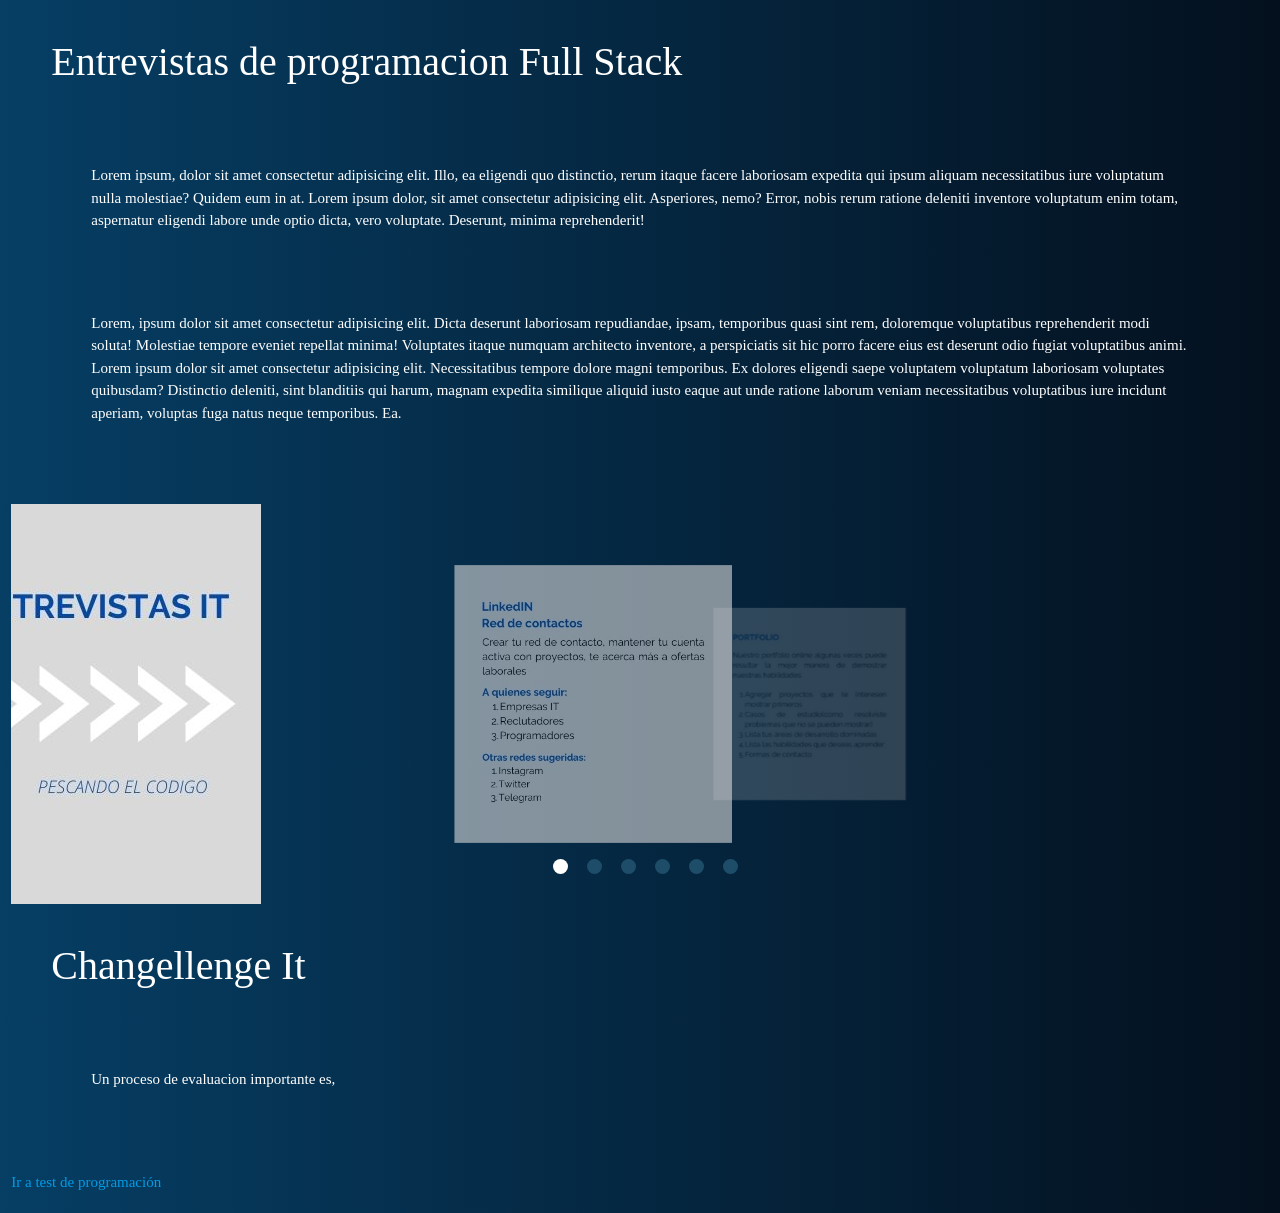
<file: entrevistas.html>
<!DOCTYPE html>
<html lang="es">

<head>
    <meta charset="UTF-8">
    <meta name="viewport" content="width=device-width, initial-scale=1.0">
    <meta http-equiv="X-UA-Caompatible" content="ie=edge">
    <title>Entrevistas</title>

    <!-- Fonts -->
    <link href="https://fonts.googleapis.com/css?family=Dancing+Script|Raleway:500,600&display=swap" rel="stylesheet">
    <!-- Compiled and minified CSS -->
    <link rel="stylesheet" href="https://cdnjs.cloudflare.com/ajax/libs/materialize/1.0.0/css/materialize.min.css">



    <!-- CSS Estilos -->
    <link rel="stylesheet" href="assets/estilosentre.css">
</head>

<body class="bodyr">
    <!--Carousel con Materialize-->

    <div class="conteiner">
        <div class="row">
            <div class="col s12">
                <h1 class="center-aling titulo">Entrevistas de programacion Full Stack </h1>
                <div class="introduccion">
                    <p class="texto">Lorem ipsum, dolor sit amet consectetur adipisicing elit. Illo, ea eligendi quo
                        distinctio, rerum itaque facere laboriosam expedita qui ipsum aliquam necessitatibus iure
                        voluptatum nulla molestiae? Quidem eum in at. Lorem ipsum dolor, sit amet consectetur
                        adipisicing elit. Asperiores, nemo? Error, nobis rerum ratione deleniti inventore voluptatum
                        enim totam, aspernatur eligendi labore unde optio dicta, vero voluptate. Deserunt, minima
                        reprehenderit!</p>
                    <p class="texto">Lorem, ipsum dolor sit amet consectetur adipisicing elit. Dicta deserunt laboriosam
                        repudiandae, ipsam, temporibus quasi sint rem, doloremque voluptatibus reprehenderit modi
                        soluta! Molestiae tempore eveniet repellat minima! Voluptates itaque numquam architecto
                        inventore, a perspiciatis sit hic porro facere eius est deserunt odio fugiat voluptatibus animi.
                        Lorem ipsum dolor sit amet consectetur adipisicing elit. Necessitatibus tempore dolore magni
                        temporibus. Ex dolores eligendi saepe voluptatem voluptatum laboriosam voluptates quibusdam?
                        Distinctio deleniti, sint blanditiis qui harum, magnam expedita similique aliquid iusto eaque
                        aut unde ratione laborum veniam necessitatibus voluptatibus iure incidunt aperiam, voluptas fuga
                        natus neque temporibus. Ea.</p>
                    <div class="carousel center-aling">
                        <div class="carousel-item">
                            <h2></h2>
                            <div class="linea-division"></div>
                            <p class="resumen"></p>
                            <img src="imgEntrevistas/0.jpg" alt="">
                        </div>

                        <div class="carousel-item">
                            <h2></h2>
                            <div class="linea-division"></div>
                            <p class="resumen"></p>
                            <img src="imgEntrevistas/1.jpg" alt="">
                        </div>

                        <div class="carousel-item">
                            <h2></h2>
                            <div class="linea-division"></div>
                            <p class="resumen"></p>
                            <img src="imgEntrevistas/3.jpg" alt="">
                        </div>
                        <div class="carousel-item">
                            <h2></h2>
                            <div class="linea-division"></div>
                            <p class="resumen"></p>
                            <img src="imgEntrevistas/2.jpg" alt="">
                        </div>
                        <div class="carousel-item">
                            <h2></h2>
                            <div class="linea-division"></div>
                            <p class="resumen"></p>
                            <img src="imgEntrevistas/4.jpg" alt="">
                        </div>
                        <div class="carousel-item">
                            <h2></h2>
                            <div class="linea-division"></div>
                            <p class="resumen"></p>
                            <img src="imgEntrevistas/5.jpg" alt="">
                        </div>

                    </div>
                    <h2 class="center-aling titulo">Changellenge It</h2>
                    <p class="texto"> Un proceso de evaluacion importante es, </p>
                    <a href="https://www.testprogramacion.com/"> Ir a test de programación</a>
                </div>
            </div>
        </div>


        <!-- JS Main -->
        <!-- Compiled and minified JavaScript -->
        <script src="https://cdnjs.cloudflare.com/ajax/libs/materialize/1.0.0/js/materialize.min.js"></script>
        <script src="js/main.js"></script>
</body>

</html>
</file>
<file: assets/estilosentre.css>
* {
    margin: 0;
    padding: 0;
    box-sizing: border-box;
}


body {
    min-height: 100vh;
    font-family: 'Times New Roman', Times, serif;
    background: linear-gradient(90deg,#063e64 ,#04101e    100%)
}

.texto {
    color: #fff;
    margin: 80px;
}

.titulo {
    align-self: center;
    font-size: 40px;
    margin: 40px;
    color: rgb(255, 255, 255);
}

.subtitulo {
    margin: 0;
    color: #000;
    display: inline;
    font-size: 50px;
    font-weight: 500;
    text-transform: uppercase;
}

.resumen {
    color: #fff;
    margin: 7px 0;
    font-size: 50px;
    font-weight: 600;
    text-shadow: 2px 2px 1px rgba(0, 0, 0, 0.7);
    font-family: 'Dancing Script';
    margin-top: 0;
}

/*
.linea-division {
    width: 70%;
    height: 1px;
    background-color: #143142;
}
*/
/*Estilo Carousel*/
.corousel {
    min-height: 500px;
}

.carousel .carousel-item {
    display: flex;
    flex-direction: column;
    justify-content: center;
    align-items: center;
    /*no se seleccional el texto*/
    user-select: none;
    width: 500px;
    height: 500px;
}

.carousel .carousel-item img {
    width: 100%;
    height: 100%;
    object-fit: cover;
    position: absolute;
    top: 0;
    left: 0;
    /*no se seleccional el texto*/
    z-index: -1;

}

/*puntos de deslizar en diapositivas*/
.carousel .indicators .indicator-item {
    width: 15px;
    height: 15px;
    margin-left: 15px;
    background: #1d4d69;
}
</file>
